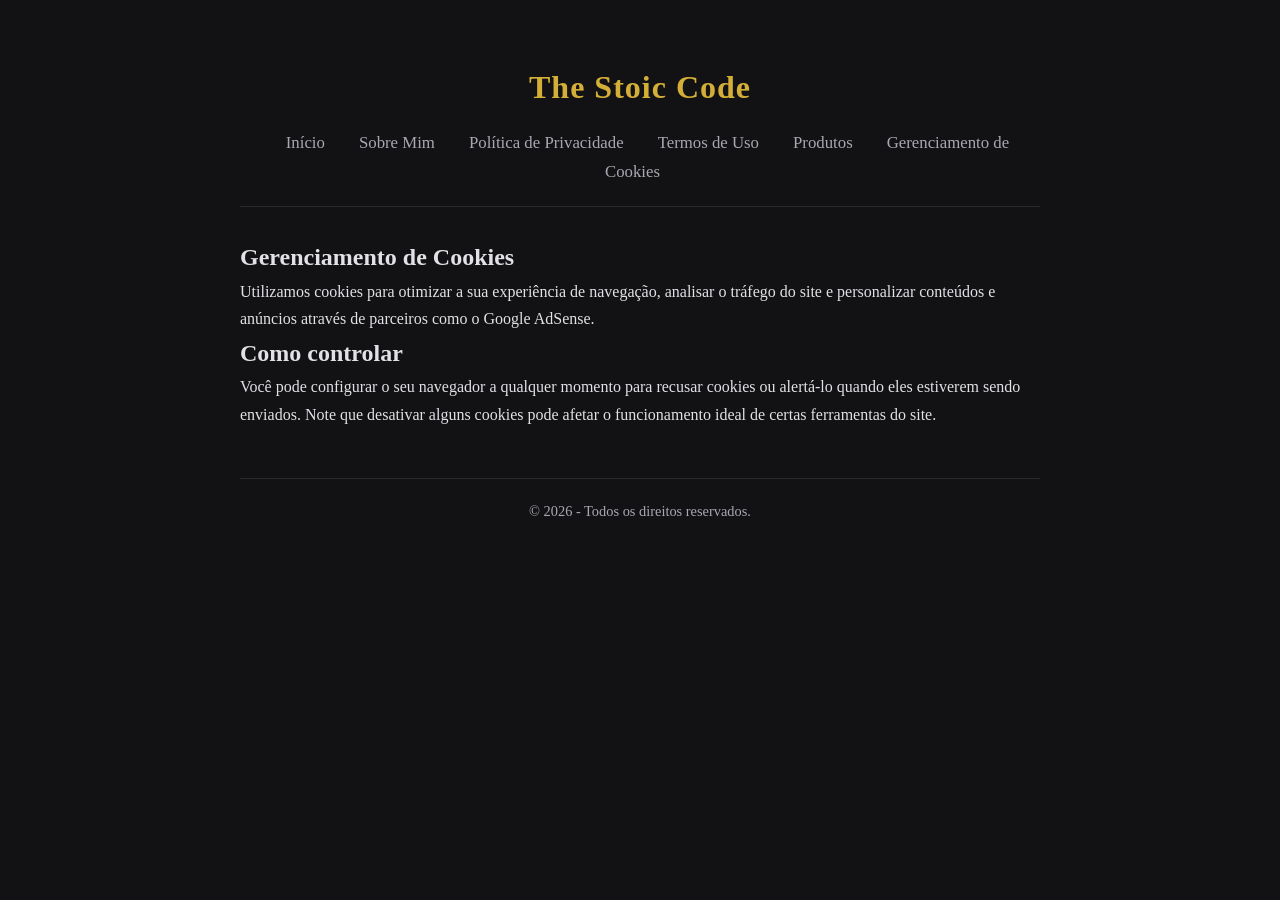
<file: cookies.html>
<!DOCTYPE html>
<html lang="pt-BR">
<head>
    <meta charset="UTF-8">
    <meta name="viewport" content="width=device-width, initial-scale=1.0">
    <title>Gerenciamento de Cookies - The Stoic Code</title>
    <link rel="stylesheet" href="style.css">
</head>
<body>
    <header>
        <h1>The Stoic Code</h1>
        <nav>
            <a href="index.html">Início</a>
            <a href="sobre.html">Sobre Mim</a>
            <a href="politica.html">Política de Privacidade</a>
            <a href="termos.html">Termos de Uso</a>
            <a href="produtos.html">Produtos</a>
            <a href="cookies.html">Gerenciamento de Cookies</a>
        </nav>
    </header>
    <main>
        <section class="page-content">
            <h2>Gerenciamento de Cookies</h2>
            <p>Utilizamos cookies para otimizar a sua experiência de navegação, analisar o tráfego do site e personalizar conteúdos e anúncios através de parceiros como o Google AdSense.</p>
            
            <h2>Como controlar</h2>
            <p>Você pode configurar o seu navegador a qualquer momento para recusar cookies ou alertá-lo quando eles estiverem sendo enviados. Note que desativar alguns cookies pode afetar o funcionamento ideal de certas ferramentas do site.</p>
        </section>
    </main>
    <footer>
        <p>&copy; 2026 - Todos os direitos reservados.</p>
    </footer>
</body>
</html>
</file>
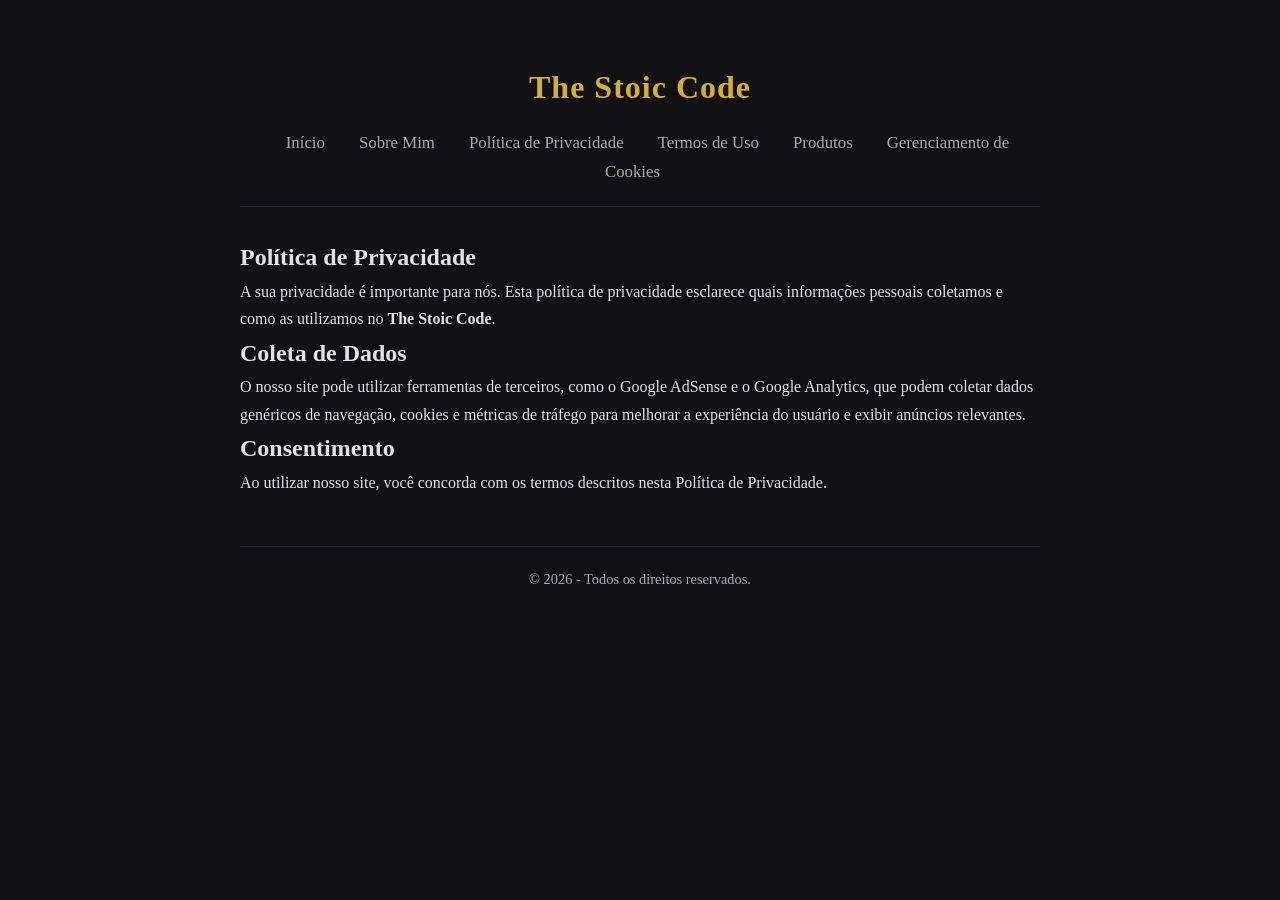
<file: politica.html>
<!DOCTYPE html>
<html lang="pt-BR">
<head>
    <meta charset="UTF-8">
    <meta name="viewport" content="width=device-width, initial-scale=1.0">
    <title>Política de Privacidade - The Stoic Code</title>
    <link rel="stylesheet" href="style.css">
</head>
<body>
    <header>
        <h1>The Stoic Code</h1>
        <nav>
            <a href="index.html">Início</a>
            <a href="sobre.html">Sobre Mim</a>
            <a href="politica.html">Política de Privacidade</a>
            <a href="termos.html">Termos de Uso</a>
            <a href="produtos.html">Produtos</a>
            <a href="cookies.html">Gerenciamento de Cookies</a>
        </nav>
    </header>
    <main>
        <section class="page-content">
            <h2>Política de Privacidade</h2>
            <p>A sua privacidade é importante para nós. Esta política de privacidade esclarece quais informações pessoais coletamos e como as utilizamos no <strong>The Stoic Code</strong>.</p>
            
            <h2>Coleta de Dados</h2>
            <p>O nosso site pode utilizar ferramentas de terceiros, como o Google AdSense e o Google Analytics, que podem coletar dados genéricos de navegação, cookies e métricas de tráfego para melhorar a experiência do usuário e exibir anúncios relevantes.</p>
            
            <h2>Consentimento</h2>
            <p>Ao utilizar nosso site, você concorda com os termos descritos nesta Política de Privacidade.</p>
        </section>
    </main>
    <footer>
        <p>&copy; 2026 - Todos os direitos reservados.</p>
    </footer>
</body>
</html>
</file>
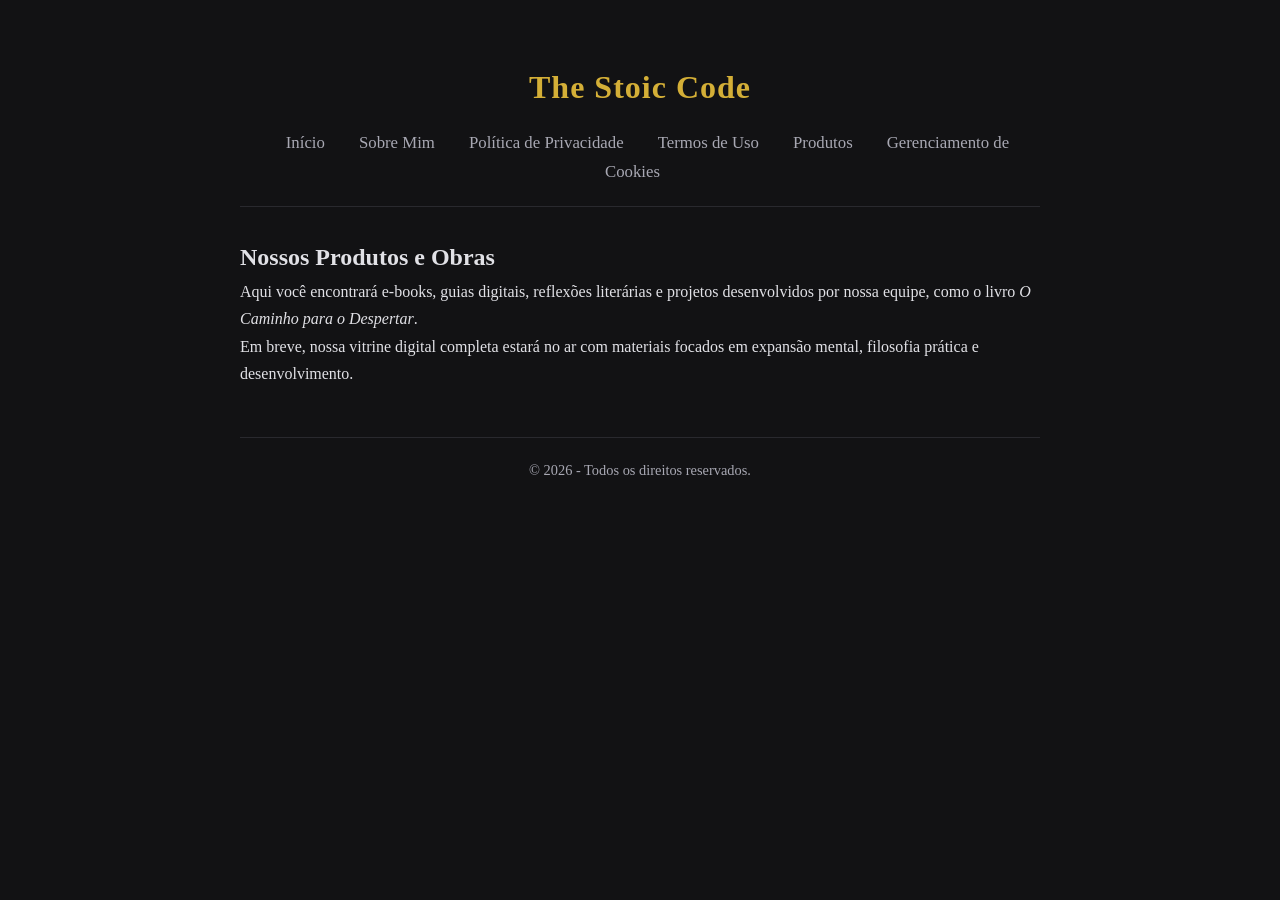
<file: produtos.html>
<!DOCTYPE html>
<html lang="pt-BR">
<head>
    <meta charset="UTF-8">
    <meta name="viewport" content="width=device-width, initial-scale=1.0">
    <title>Produtos - The Stoic Code</title>
    <link rel="stylesheet" href="style.css">
</head>
<body>
    <header>
        <h1>The Stoic Code</h1>
        <nav>
            <a href="index.html">Início</a>
            <a href="sobre.html">Sobre Mim</a>
            <a href="politica.html">Política de Privacidade</a>
            <a href="termos.html">Termos de Uso</a>
            <a href="produtos.html">Produtos</a>
            <a href="cookies.html">Gerenciamento de Cookies</a>
        </nav>
    </header>
    <main>
        <section class="page-content">
            <h2>Nossos Produtos e Obras</h2>
            <p>Aqui você encontrará e-books, guias digitais, reflexões literárias e projetos desenvolvidos por nossa equipe, como o livro <em>O Caminho para o Despertar</em>.</p>
            <p>Em breve, nossa vitrine digital completa estará no ar com materiais focados em expansão mental, filosofia prática e desenvolvimento.</p>
        </section>
    </main>
    <footer>
        <p>&copy; 2026 - Todos os direitos reservados.</p>
    </footer>
</body>
</html>
</file>
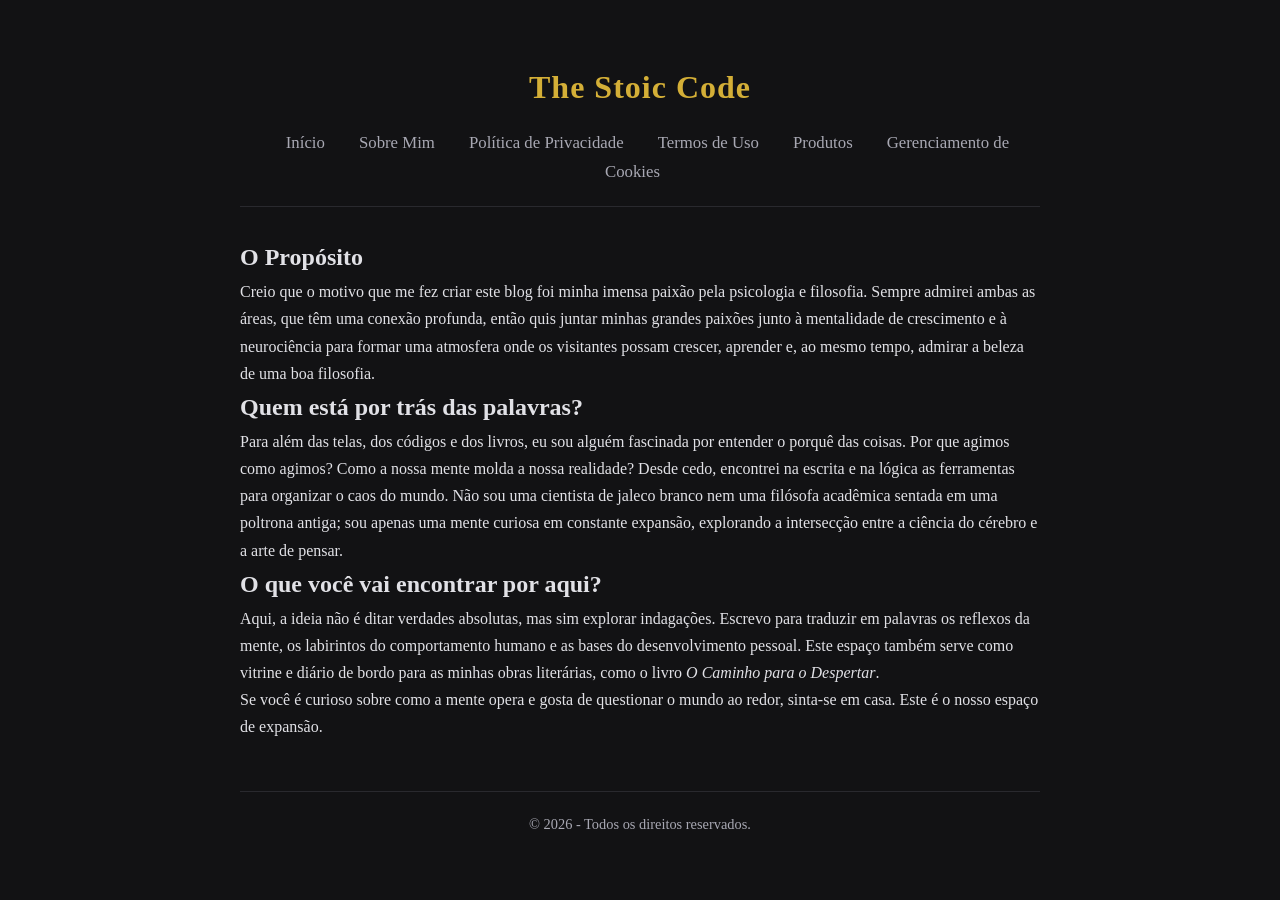
<file: sobre.html>
<!DOCTYPE html>
<html lang="pt-BR">
<head>
    <meta charset="UTF-8">
    <meta name="viewport" content="width=device-width, initial-scale=1.0">
    <title>Sobre Mim - The Stoic Code</title>
    <link rel="stylesheet" href="style.css">
</head>
<body>
    <header>
        <h1>The Stoic Code</h1>
        <nav>
            <a href="index.html">Início</a>
            <a href="sobre.html">Sobre Mim</a>
            <a href="politica.html">Política de Privacidade</a>
            <a href="termos.html">Termos de Uso</a>
            <a href="produtos.html">Produtos</a>
            <a href="cookies.html">Gerenciamento de Cookies</a>
        </nav>
    </header>
    <main>
        <section class="page-content">
            <h2>O Propósito</h2>
            <p>Creio que o motivo que me fez criar este blog foi minha imensa paixão pela psicologia e filosofia. Sempre admirei ambas as áreas, que têm uma conexão profunda, então quis juntar minhas grandes paixões junto à mentalidade de crescimento e à neurociência para formar uma atmosfera onde os visitantes possam crescer, aprender e, ao mesmo tempo, admirar a beleza de uma boa filosofia.</p>
            
            <h2>Quem está por trás das palavras?</h2>
            <p>Para além das telas, dos códigos e dos livros, eu sou alguém fascinada por entender o porquê das coisas. Por que agimos como agimos? Como a nossa mente molda a nossa realidade? Desde cedo, encontrei na escrita e na lógica as ferramentas para organizar o caos do mundo. Não sou uma cientista de jaleco branco nem uma filósofa acadêmica sentada em uma poltrona antiga; sou apenas uma mente curiosa em constante expansão, explorando a intersecção entre a ciência do cérebro e a arte de pensar.</p>
            
            <h2>O que você vai encontrar por aqui?</h2>
            <p>Aqui, a ideia não é ditar verdades absolutas, mas sim explorar indagações. Escrevo para traduzir em palavras os reflexos da mente, os labirintos do comportamento humano e as bases do desenvolvimento pessoal. Este espaço também serve como vitrine e diário de bordo para as minhas obras literárias, como o livro <em>O Caminho para o Despertar</em>.</p>
            <p>Se você é curioso sobre como a mente opera e gosta de questionar o mundo ao redor, sinta-se em casa. Este é o nosso espaço de expansão.</p>
        </section>
    </main>
    <footer>
        <p>&copy; 2026 - Todos os direitos reservados.</p>
    </footer>
</body>
</html>
</file>
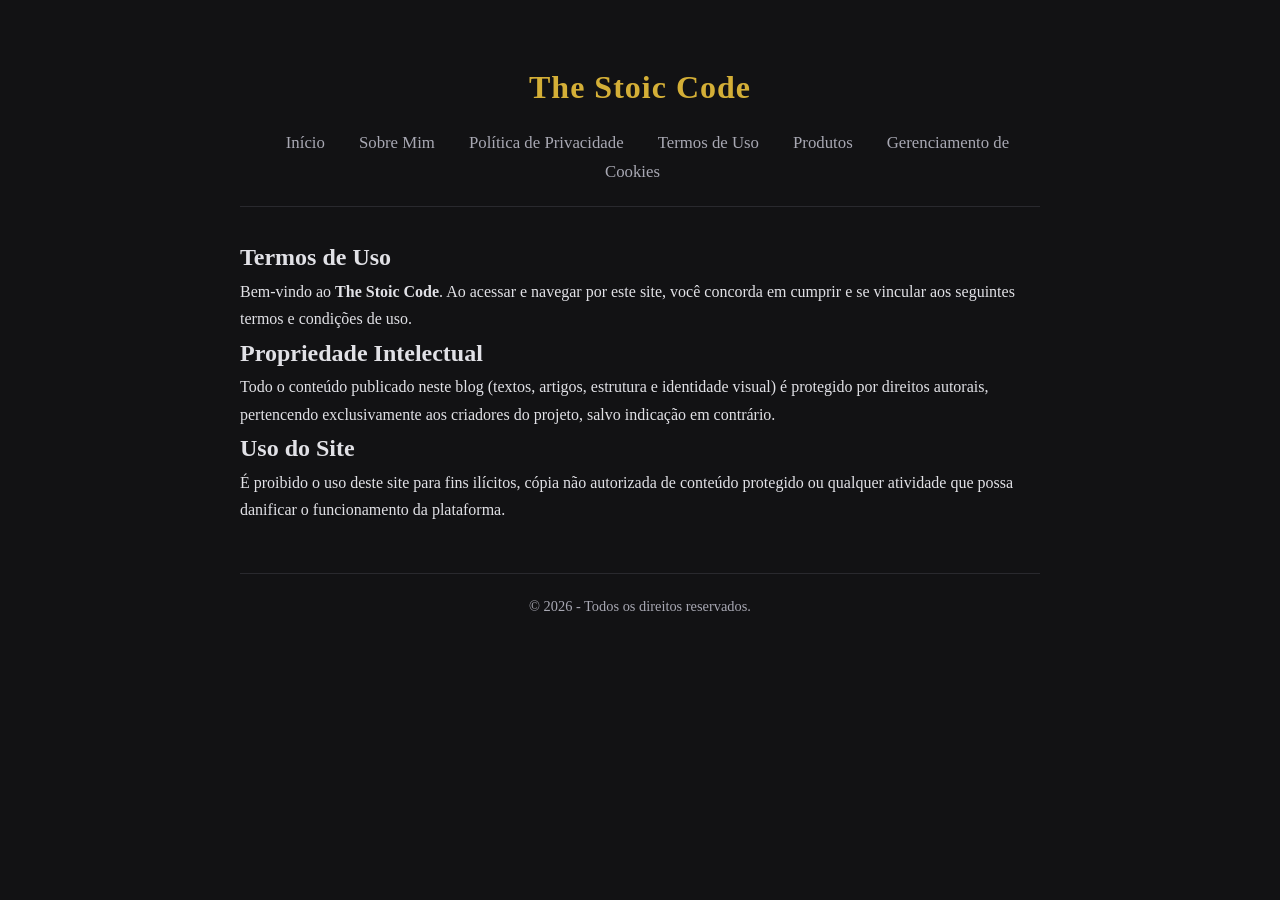
<file: termos.html>
<!DOCTYPE html>
<html lang="pt-BR">
<head>
    <meta charset="UTF-8">
    <meta name="viewport" content="width=device-width, initial-scale=1.0">
    <title>Termos de Uso - The Stoic Code</title>
    <link rel="stylesheet" href="style.css">
</head>
<body>
    <header>
        <h1>The Stoic Code</h1>
        <nav>
            <a href="index.html">Início</a>
            <a href="sobre.html">Sobre Mim</a>
            <a href="politica.html">Política de Privacidade</a>
            <a href="termos.html">Termos de Uso</a>
            <a href="produtos.html">Produtos</a>
            <a href="cookies.html">Gerenciamento de Cookies</a>
        </nav>
    </header>
    <main>
        <section class="page-content">
            <h2>Termos de Uso</h2>
            <p>Bem-vindo ao <strong>The Stoic Code</strong>. Ao acessar e navegar por este site, você concorda em cumprir e se vincular aos seguintes termos e condições de uso.</p>
            
            <h2>Propriedade Intelectual</h2>
            <p>Todo o conteúdo publicado neste blog (textos, artigos, estrutura e identidade visual) é protegido por direitos autorais, pertencendo exclusivamente aos criadores do projeto, salvo indicação em contrário.</p>
            
            <h2>Uso do Site</h2>
            <p>É proibido o uso deste site para fins ilícitos, cópia não autorizada de conteúdo protegido ou qualquer atividade que possa danificar o funcionamento da plataforma.</p>
        </section>
    </main>
    <footer>
        <p>&copy; 2026 - Todos os direitos reservados.</p>
    </footer>
</body>
</html>
</file>
<file: style.css>
/* Configurações Gerais & Cores (Dark Academia Vibes) */
:root {
    --bg-color: #121214;
    --card-bg: #1a1a1e;
    --text-primary: #e1e1e6;
    --text-secondary: #a8a8b3;
    --accent-color: #d4af37; /* Tom dourado sutil / clássico */
    --border-color: #29292e;
    --font-main: 'Georgia', serif; /* Fonte com serifa para dar ar clássico */
}

* {
    margin: 0;
    padding: 0;
    box-sizing: border-box;
}

body {
    background-color: var(--bg-color);
    color: var(--text-primary);
    font-family: var(--font-main);
    line-height: 1.7;
    padding: 20px;
}

/* Cabeçalho & Navegação */
header {
    max-width: 800px;
    margin: 40px auto 30px auto;
    text-align: center;
    border-bottom: 1px solid var(--border-color);
    padding-bottom: 20px;
}

header h1 {
    font-size: 2rem;
    color: var(--accent-color);
    margin-bottom: 15px;
    letter-spacing: 1px;
}

nav a {
    color: var(--text-secondary);
    text-decoration: none;
    margin: 0 15px;
    font-size: 1.05rem;
    transition: color 0.3s ease;
}

nav a:hover {
    color: var(--accent-color);
}

/* Corpo Principal & Artigos */
main {
    max-width: 800px;
    margin: 0 auto;
}

article {
    background-color: var(--card-bg);
    border: 1px solid var(--border-color);
    padding: 30px;
    border-radius: 8px;
    margin-bottom: 30px;
    box-shadow: 0 4px 12px rgba(0, 0, 0, 0.3);
}

article h2 {
    color: var(--accent-color);
    margin-bottom: 15px;
    font-size: 1.5rem;
}

article p {
    color: var(--text-secondary);
    margin-bottom: 15px;
    font-size: 1.05rem;
}

/* Rodapé */
footer {
    max-width: 800px;
    margin: 50px auto 20px auto;
    text-align: center;
    color: var(--text-secondary);
    font-size: 0.9rem;
    border-top: 1px solid var(--border-color);
    padding-top: 20px;
}
/* Estilização das Imagens do Blog */
.blog-image {
    margin: 35px 0;
    text-align: center;
}

.blog-image img {
    max-width: 100%;
    height: auto;
    border-radius: 6px;
    border: 1px solid var(--border-color);
    box-shadow: 0 6px 16px rgba(0, 0, 0, 0.4);
    filter: brightness(0.9); /* Dá um tom mais fechado e sofisticado */
    transition: filter 0.3s ease;
}

.blog-image img:hover {
    filter: brightness(1);
}

.blog-image figcaption {
    margin-top: 10px;
    font-size: 0.9rem;
    color: var(--text-secondary);
    font-style: italic;
}
</file>
